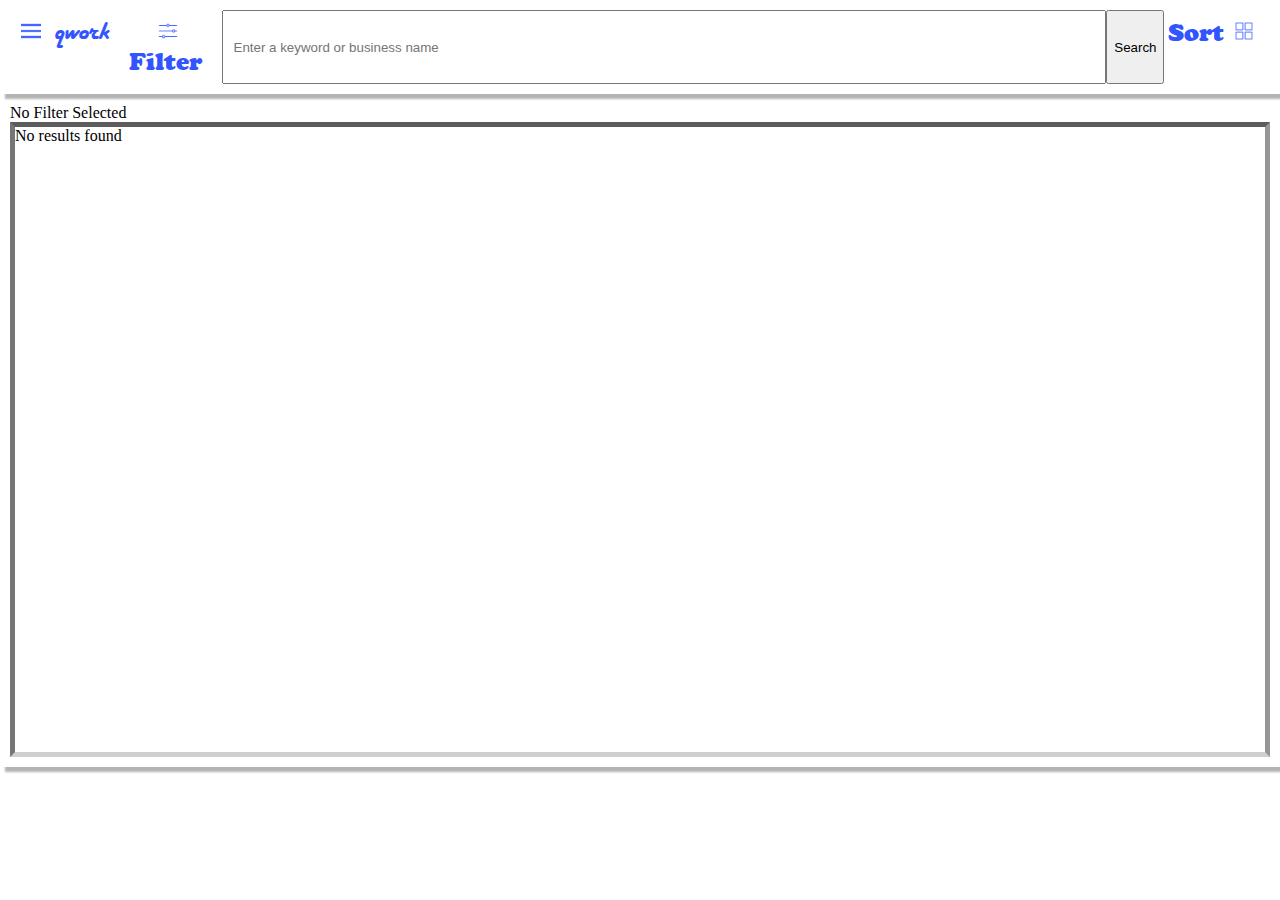
<file: main_page.html>
<!DOCTYPE html>
<html>
    <head>
        <script type="text/javascript" src="main_page.js"></script>
        <link rel="stylesheet" href="styles.css">
    </head>
    <body id="body">
        <div class="menuBar"></div>
        <div class="mainArea">
            <div class="topBar">
                <div class="topArea">
                    <div
                        class="topButton"
                        onclick="toggleMenuBar()"
                        style="border-radius: 10px;"
                    >
                        <img src="icons8-menu-50.png">
                    </div>
                    <div class="logo">qwork</div>
                    <div class="searchArea" style="flex: 1;">
                        <div
                            id="filterButton"
                            class="searchButton"
                            data-selected="0"
                            onClick="openFilterOptions()"
                        >
                            <img src="icons8-slider-50.png">Filter
                        </div>
                        <input
                            style="flex: 9;"
                            class="textBox"
                            type="text"
                            placeholder="Enter a keyword or business name"
                        >
                        </input>
                        <button onclick="searchProtocol()">Search</button>
                        <div
                            id="sortButton"
                            class="searchButton"
                            data-selected="0"
                            onclick="openSortOptions()"
                        >
                            Sort<img src="icons8-four-squares-50.png">
                        </div>
                    </div>
                </div>
                <div class="searchOptions"></div>
            </div>
            <div class="card" id="mainBody">
                <div id="mainBodyLabel">
                    No Filter Selected
                </div>
                <br>
                <div style="display:flex;">
                    <div class="scrollPane">No results found</div>
                </div>
            </div>
        </div>
    </body>
</html>
</file>
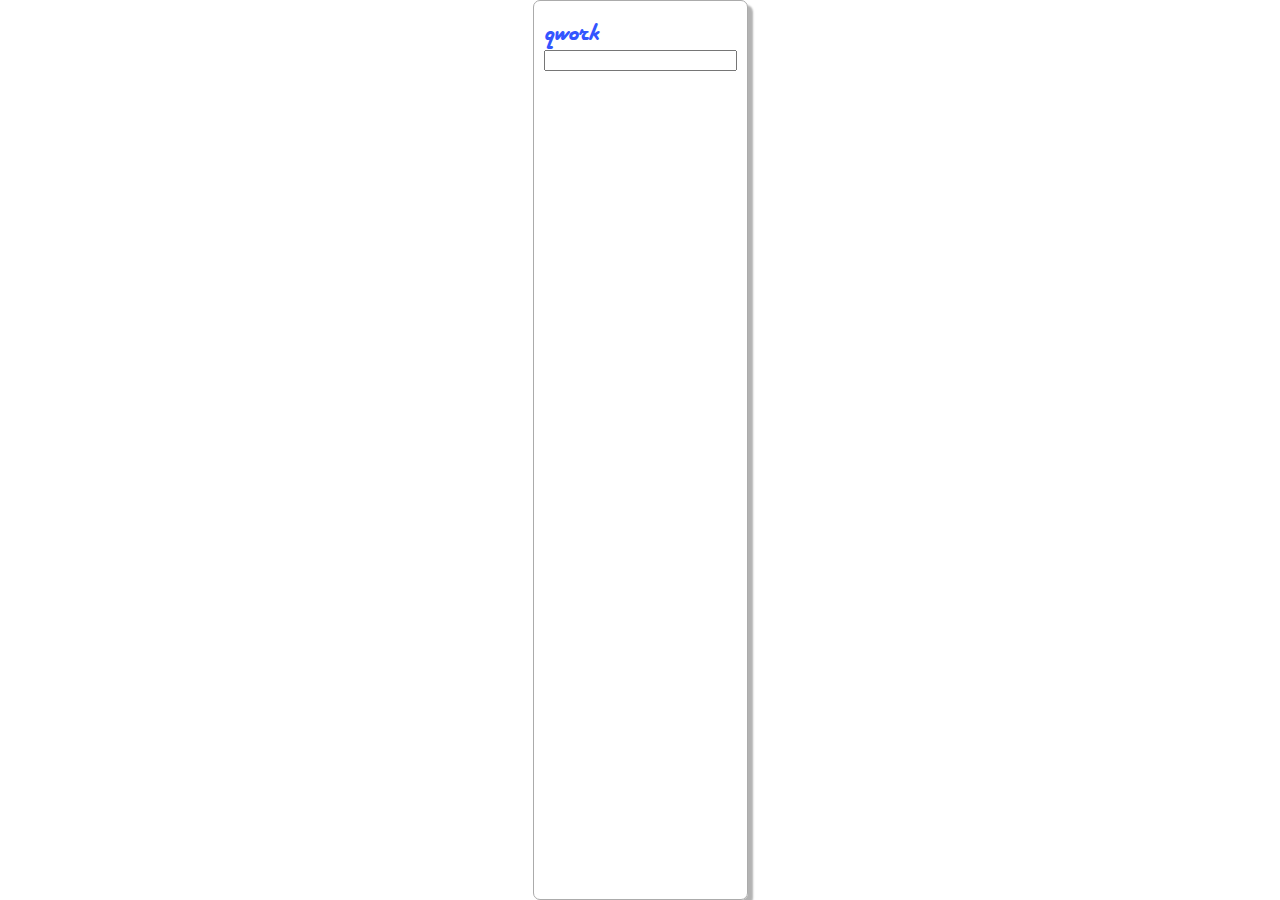
<file: sign_in.html>
<!DOCTYPE>
<html>
    <head>
        <link rel="stylesheet" href="styles.css">
    </head>
    <body>
        <div class="sign-in-module card">
            <div class="logo">
                qwork
            </div>
            <input type="text" class="textBox">
        </div>
    </body>
</html>
</file>
<file: styles.css>
@font-face {
    font-family: harlow-solid-italic;
    src: url(HARLOWSI.TTF);
    font-weight: 100;
}
@font-face {
    font-family: cooper-black;
    src: url(COOPBL.TTF);
    font-weight: 100;
}
.menuBar {
    float: left;
    padding-bottom: 500px;
    font-family: cooper-black;
    background-color: #4766ff;
}
.menuBar table {
    border-collapse: collapse;
    color: white;
    font-size: 25px;
    user-select: none;
    -webkit-user-select: none;
    -khtml-user-select: none;
    -moz-user-select: none;
    -ms-user-select: none;
}
.menuButton {
    padding: 10px;
}
.menuButton * {
    pointer-events: none;
}
.menuButton img {
    height: 20px;
    width: 20px;
    padding-right: 10px;
}
.menuButton:hover, .menuButton[data-selected="1"] {
    background-color: #1c42ff;
}
body {
    padding: 0;
    margin: 0;
    display: flex;
}
.mainArea {
    flex: 1;
}
.topBar {
    box-shadow: 5px 5px 2px #b3b3b3;
    padding: 10px;
}
.topArea {
    font-family: cooper-black;
    color: #3355ff;
    display: flex;
    font-size: 25px;
}
.card {
    box-shadow: 5px 5px 2px #b3b3b3;
    padding: 10px;
}
.topArea div div img {
    height: 20px;
    width: 20px;
    padding-right: 5px;
    padding-left: 10px;
}
.topArea div img {
    height: 20px;
    width: 20px;
    padding-right: 5px;
    padding-left: 10px;
}
.logo {
    font-family: harlow-solid-italic;
    color: #3355ff;
    font-size: 25px;
    padding-right: 7px;
    padding-top: 7px;
    user-select: none;
    -webkit-user-select: none;
    -khtml-user-select: none;
    -moz-user-select: none;
    -ms-user-select: none;
}
.searchArea {
    display: flex;
    text-align: center;
}
.topButton, .searchButton {
    padding-right: 7px;
    padding-top: 7px;
    padding-bottom: 7px;
    border: 1px solid white;
    user-select: none;
    -webkit-user-select: none;
    -khtml-user-select: none;
    -moz-user-select: none;
    -ms-user-select: none;
}
.topButton:hover, .searchButton[data-selected="0"]:hover {
    border: 1px solid #adadad;
}
#filterButton[data-selected="0"] {
    border-radius: 10px 0px 0px 10px;
    background-color: white;
}
#filterButton[data-selected="1"] {
    border-radius: 10px 0px 0px 0px;
    background-color: #e3e3e3;
}
#sortButton[data-selected="0"] {
    border-radius: 0px 10px 10px 0px;
    background-color: white;
}
#sortButton[data-selected="1"] {
    border-radius: 0px 10px 0px 0px;
    background-color: #e3e3e3;
}
.searchButton[data-selected="1"]:hover {
    border-top: 1px solid #adadad;
    border-right: 1px solid #adadad;
    border-left: 1px solid #adadad;
}
.searchButton {
    flex: 1;
}
.topButton *, .searchButton * {
    pointer-events: none;
}
.textBox {
    font-family: 'Trebuchet MS', sans-serif;
    padding-left: 10px;
    display: flex;
}
#mainBodyLabel {
    width: 100%;
    display: inline;
}
.scrollPane {
    width: 100%;
    height: 625px;
    overflow: auto;
    border-top: 5px solid #5c5c5c;
    border-left: 5px solid #757575;
    border-right: 5px solid #969696;
    border-bottom: 5px solid #cfcfcf;
    flex: 1;
}
.sign-in-module {
    display: block;
    margin-left: auto;
    margin-right: auto;
    border: 1px solid #ababab;
    border-radius: 7px;
}
</file>
